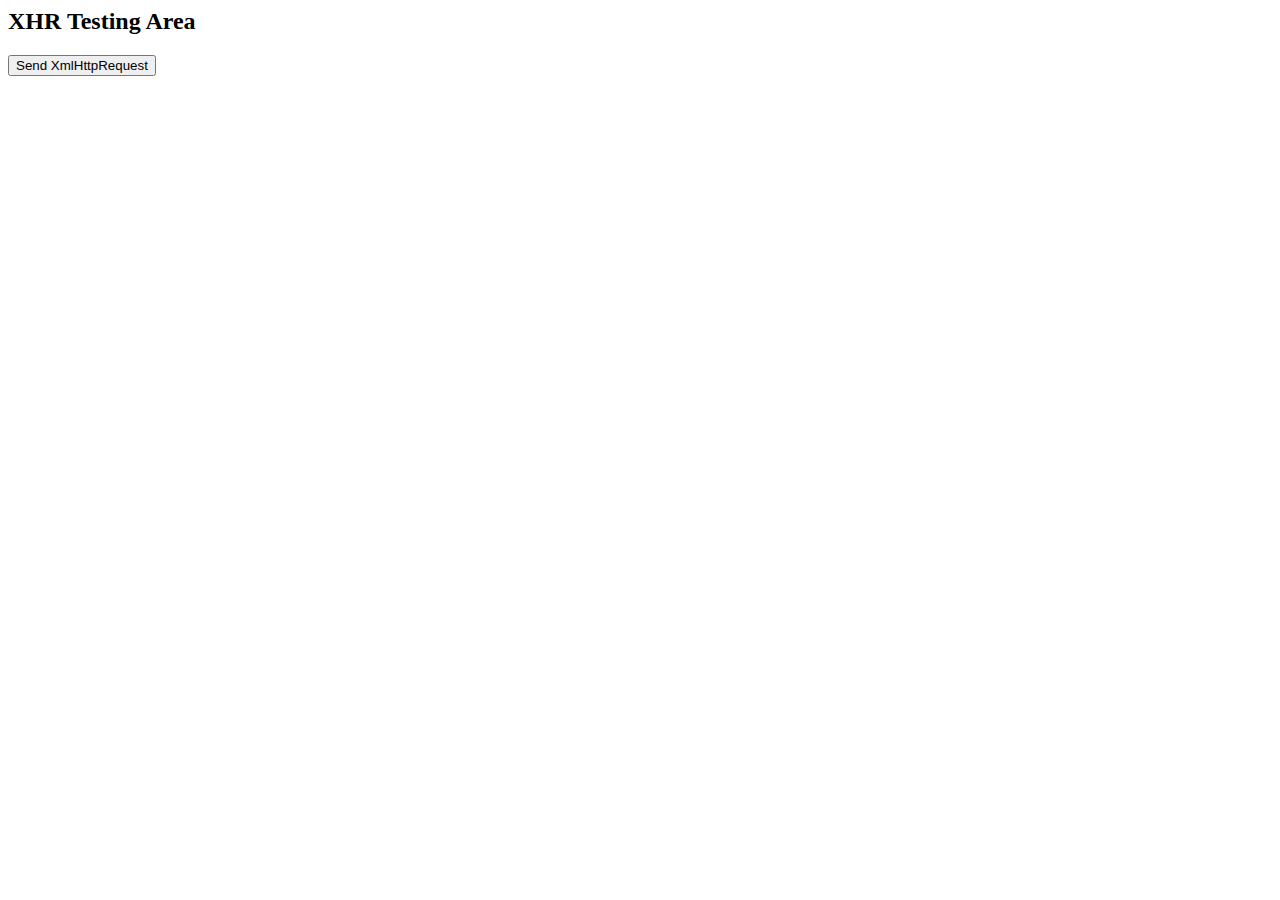
<file: internship/testing/index.html>
<html>
<head>
    <meta charset='utf-8'>

    <style type="text/css">  

    </style>
</head>
<body>
<h2>XHR Testing Area</h2>
<button onclick="sendRequest()">Send XmlHttpRequest</button>
<div id="output"></div>
<script type="text/javascript">

function sendData(imageData){
    // first define a new XMLHttpRequest
    var xhr = new XMLHttpRequest();
    // open it with method 'post', url 'upload.php' and async 'true'
    xhr.open("POST", "upload.php", true);
    // set the request headers 
    xhr.setRequestHeader("Content-type", "application/x-www-form-urlencoded");
    // finally send the request, setting the post variables as the parameter
    xhr.send("requestType=770&data=" + imagedata);
    // define a function called when the response succeeds
    xhr.onload = function() {
        document.getElementById("output").innerHTML=xhr.responseText + "</br>" + xhr.getAllResponseHeaders();        
    }
}


function sendRequest(){
    // first define a new XMLHttpRequest
    var xhr = new XMLHttpRequest();
    // open it with method 'post', url 'upload.php' and async 'true'
    xhr.open("POST", "upload.php", true);
    // set the request headers 
    xhr.setRequestHeader("Content-type", "application/x-www-form-urlencoded");
    // finally send the request, setting the post variables as the parameter
    xhr.send("data=thewebpageishere&requestType=770");

    // define a function called when the response succeeds
    xhr.onload = function() {
        document.getElementById("output").innerHTML=xhr.responseText + "</br>" + xhr.getAllResponseHeaders();        
    }
}


</script>

</body>
</html>
</file>
